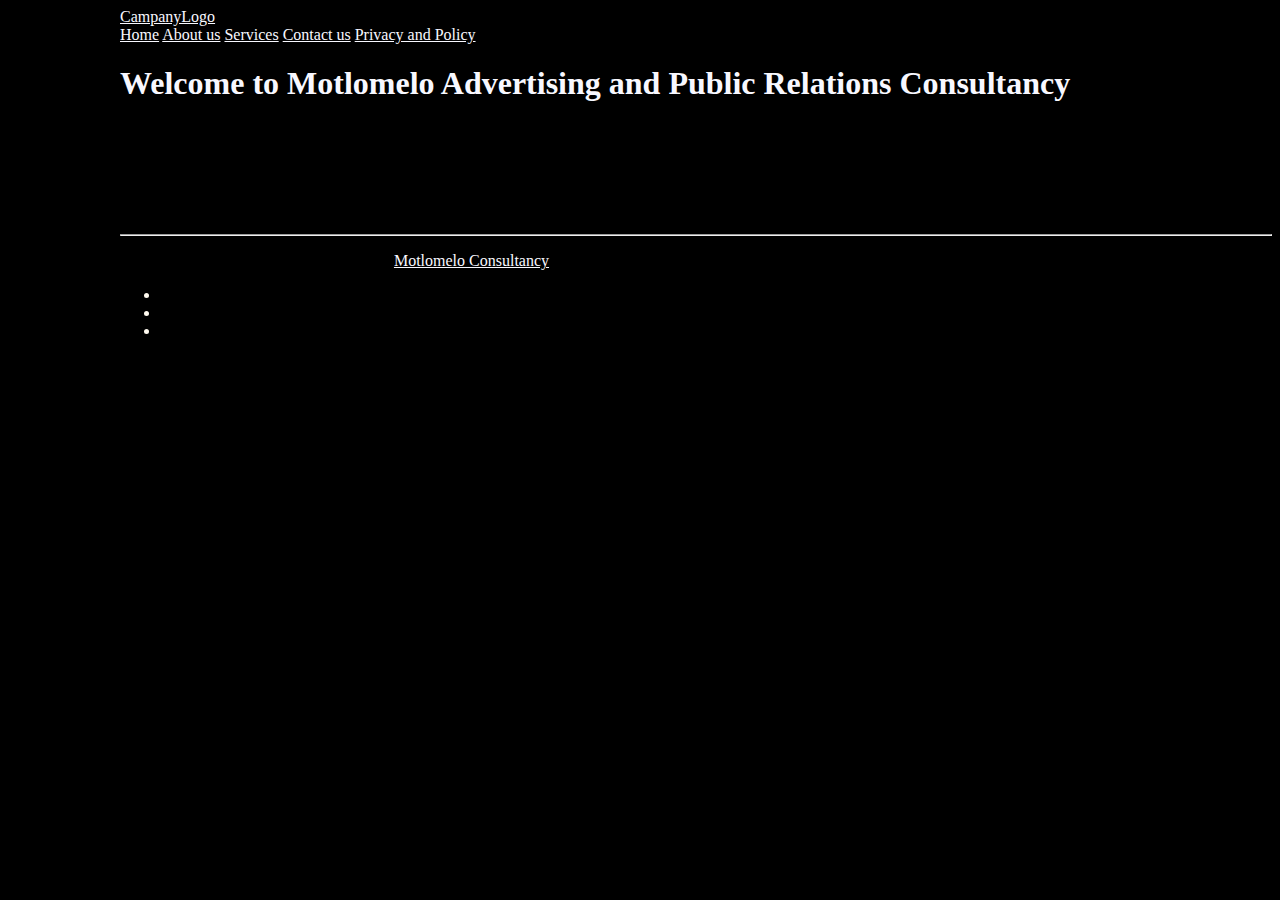
<file: Portfolio 2/index.html>
<!DOCTYPE html>
<html>
 <head>
	<meta charset="utf-8">
	<meta name="viewpoint" content="width=device,initial-scale=1">
	<link rel="stylesheet" type="text/css" href="style.css">
	<title> Motlomelo Advertising and Public Relations Consultancy</title>
 </head>

 <body>
  <div>
	<div class="header">
		<a href="#default"class="logo">CampanyLogo</a>
		<div class="header-right">
			<a class="active" href="#index">Home</a>
			<a href="#about">About us</a>
			<a href="#services">Services</a>
			<a href="contact">Contact us</a>
			<a href="#privacy and policy"> Privacy and Policy</a>
		</div>
	</div>
	
  <h1> Welcome to Motlomelo Advertising and Public Relations Consultancy</h1>
  
	<div>
		<footer>
		<footer class="site footer">
			<div class="container"> 
				<div class="row">
					<div class="col-sm-12 col-md-6">
					<h6>ABOUT</h6>
					<p class="text-justify"> Motlomelo Advertising and Public Relations Consultancy.<i>GETTING YOUR COMPANY AT THE TOP IS OUR MAIN PRIORITY.</i> Our company can help you you come up with appropriate advertising strategies and action plans developed designed specifically for your type of bussines create awareness amongst your desired customers about your products aligning itself with your company's objectives. We offer Public Relations services, Graphic Design services, Bilboard services, Media plans and Consultancy.</p>
				</div>
				<hr>
			</div>
			<div class="container">
				<div class="row">
					<div class="col-md-8 col-sm-6 col-xs-12">
						<p class="copyright-text">Copyright &copy; 2024 All Rights Reserved by
							<a href="#">Motlomelo Consultancy</a>
						</p>
					</div>

					<div>
						<div class="col-md-4 col-sm-6 col-xs-12">
							<ul class="social icons">
								<li><a class="facebook" href="#"><i class="fa fa-facebook"></i></a></li>
								<li><a class="twitter" href="#"><i class="fa fa-twitter"></i></a></li>
								<li><a class="linkedin" href="#"><i class="fa fa-linkedin"></i></a></li>
							</ul>
					</div>
				</div>
			</footer>
     </body>
	</html>
</file>
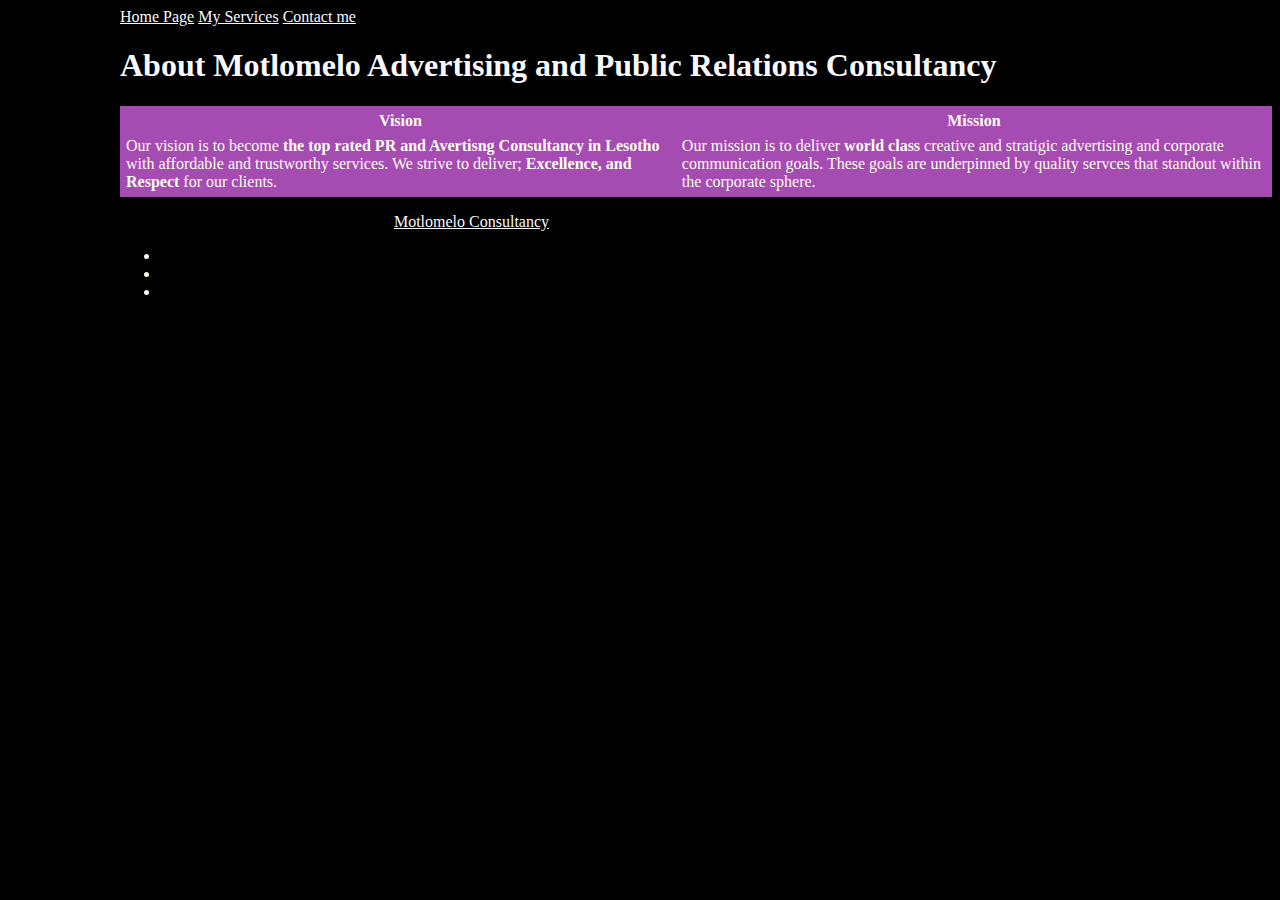
<file: Portfolio 2/about.html>
<!DOCTYPE html>
<html>
<head>
	<meta charset="utf-8">
	<meta name="viewpoint" content="width=device,initial-scale=1">
	<link rel="stylesheet" type="text/css" href="style.css">
	<title>About Us-Motlomelo Adversting and Public Relation Consultancy</title>
</head>
<body>
<a href="index.html"> Home Page</a>
<a href="Services"> My Services</a>
<a href="contacts">Contact me</a>


<h1> About Motlomelo Advertising and Public Relations Consultancy</h1>

<table cellpading="5" cellspacing="5">
	<tr>
		<th>Vision</th>
		<th>Mission</th>
	</tr>

	<tr>
		<td> Our vision is to become <b> the top rated PR and Avertisng Consultancy in Lesotho</b> with affordable and trustworthy services. We strive to deliver; <b> Excellence, and Respect</b> for our clients.</td>
		<td> Our mission is to deliver <b> world class </b> creative and stratigic advertising and corporate communication goals. These goals are underpinned by quality servces that standout within the corporate sphere. </td>
	</tr>
</table>
</body>

<div class="container">
				<div class="row">
					<div class="col-md-8 col-sm-6 col-xs-12">
						<p class="copyright-text">Copyright &copy; 2024 All Rights Reserved by
							<a href="#">Motlomelo Consultancy</a>
						</p>
					</div>

					<div>
						<div class="col-md-4 col-sm-6 col-xs-12">
							<ul class="social icons">
								<li><a class="facebook" href="#"><i class="fa fa-facebook"></i></a></li>
								<li><a class="twitter" href="#"><i class="fa fa-twitter"></i></a></li>
								<li><a class="linkedin" href="#"><i class="fa fa-linkedin"></i></a></li>
							</ul>
					</div>
				</div>
</html>
</file>
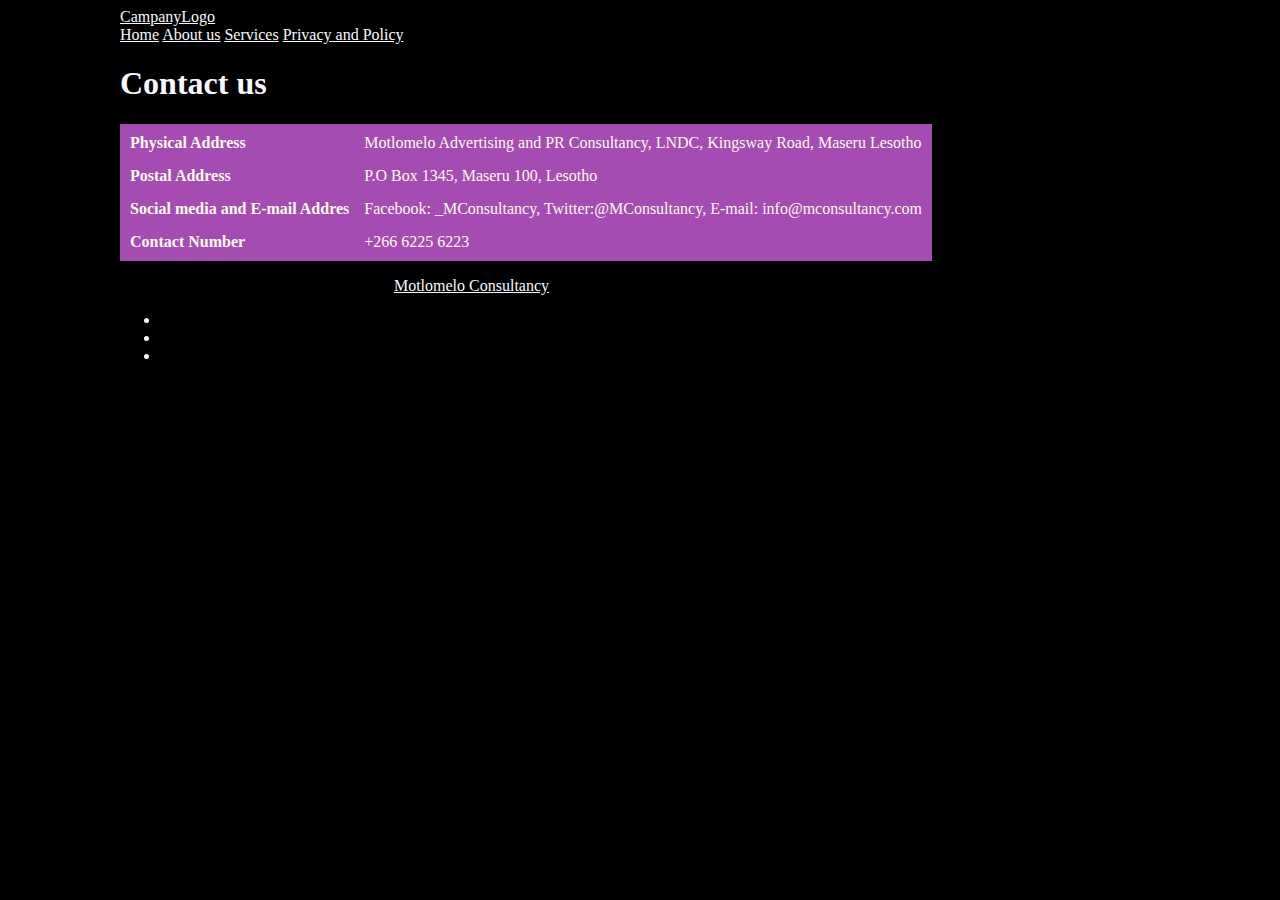
<file: Portfolio 2/contacts.html>
<!DOCTYPE html>
<html>
<head>
	<meta charset="utf-8">
	<meta name="viewpoint" content="width=device,initial-scale=1">
	<link rel="stylesheet" type="text/css" href="style.css">
	<title>Contact-Motlomelo Advertising and Public Relation Consultancy</title>
</head>
<div>
	<div class="header">
		<a href="#default"class="logo">CampanyLogo</a>
		<div class="header-right">
			<a class="active" href="#index">Home</a>
			<a href="#about">About us</a>
			<a href="#services">Services</a>
			<a href="#privacy and policy"> Privacy and Policy</a>
		</div>
	</div>

	<h1>Contact us</h1>

	<table cellspacing="5" cellpadding="5">
		<tr>
			<td><b>Physical Address</b></td>
			<td>Motlomelo Advertising and PR Consultancy, LNDC, Kingsway Road, Maseru Lesotho</td>
		</tr>
		
		<tr>
			<td><b>Postal Address</b></td>
			<td>P.O Box 1345, Maseru 100, Lesotho</td>
		</tr>

		<tr>
			<td><b> Social media and E-mail Addres</b></td>
			<td>Facebook: _MConsultancy, Twitter:@MConsultancy, E-mail: info@mconsultancy.com</td>
		</tr>

		<tr>
			<td><b>Contact Number</b></td>
			<td>+266 6225 6223</td>
		</tr>
	</table>


	
<div class="container">
				<div class="row">
					<div class="col-md-8 col-sm-6 col-xs-12">
						<p class="copyright-text">Copyright &copy; 2024 All Rights Reserved by
							<a href="#">Motlomelo Consultancy</a>
						</p>
					</div>

					<div>
						<div class="col-md-4 col-sm-6 col-xs-12">
							<ul class="social icons">
								<li><a class="facebook" href="#"><i class="fa fa-facebook"></i></a></li>
								<li><a class="twitter" href="#"><i class="fa fa-twitter"></i></a></li>
								<li><a class="linkedin" href="#"><i class="fa fa-linkedin"></i></a></li>
							</ul>
					</div>
				</div>

	</html>
</file>
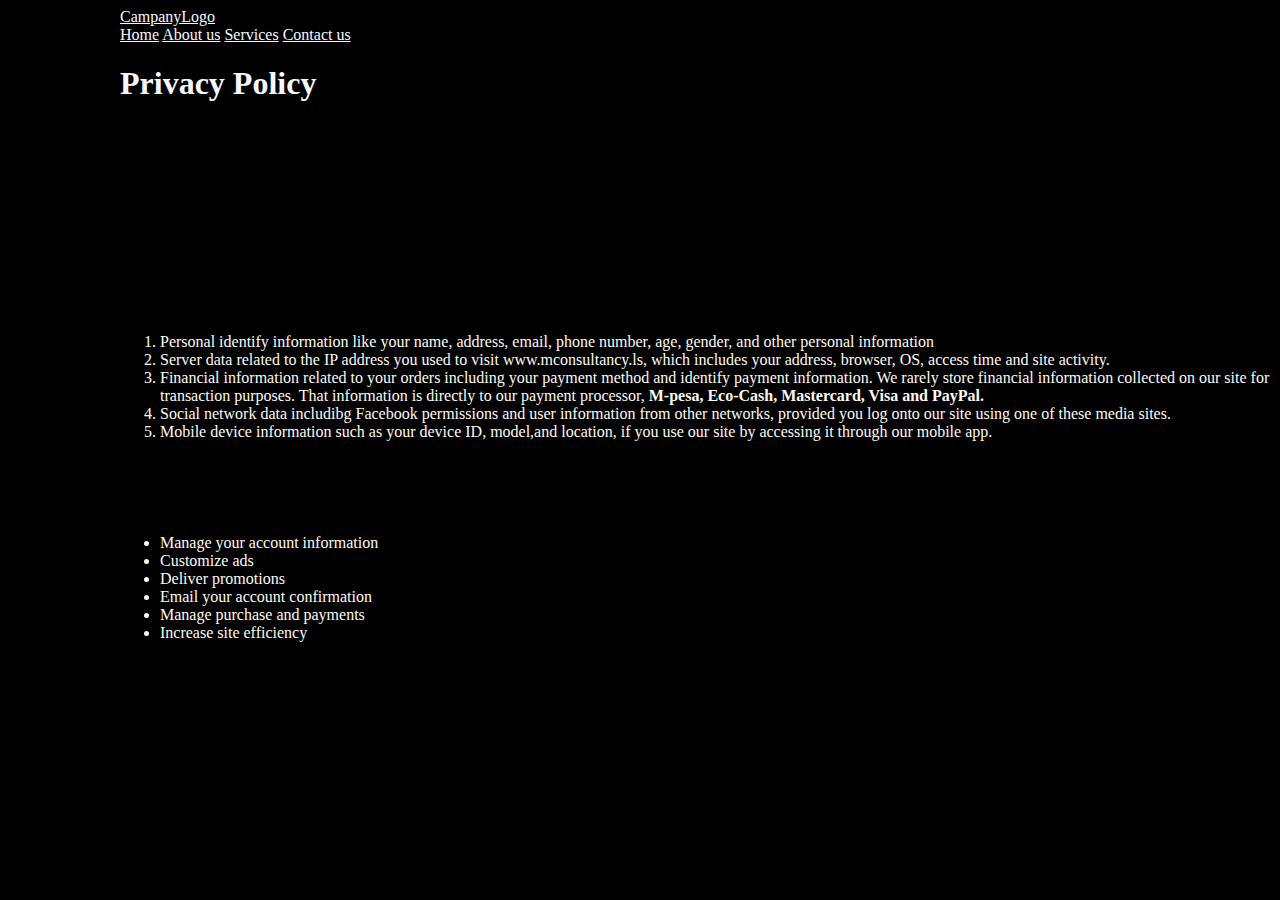
<file: Portfolio 2/privacy and policy.html>
<!DOCTYPE html>
<html>
<head>
	<meta charset="utf-8">
	<meta name="viewpoint" content="width=device,initial-scale=1">
	<link rel="stylesheet" type="text/css" href="style.css">
	<title> Motlomelo Advertising and Public Relations Consultancy</title>
</head>
	<div class="header">
		<a href="#default"class="logo">CampanyLogo</a>
		<div class="header-right">
			<a class="active" href="#index">Home</a>
			<a href="#about">About us</a>
			<a href="#services">Services</a>
			<a href="contact">Contact us</a>
			
		</div>
	<h1> Privacy Policy</h1>

	<p><b>Motlomelo Advertising and Public Relations Consultancy</b> values the privacy of our users. therefore, this policy explains in detail how we use and protect the information we collect when you visit our website www.mconsultancy.ls, as well as our Facebook, Twitter and Linkedin. Read this privacy policy completely. please refrain from visiting the site if the terms outlined below are not satisfactory to you.
	We reserve the right to change this policy at any time and will list these changes in the updates section of the policy. By reading this notice and visiting the site, you agree that you understand that customers will not be personally notified when the policy changes.
Therefore, we advise our customers to frequently review our policy so that they remain aware of its updates. By using the site, you accept that the posted policy and all its changes apply to your interaction with Motlomelo Advertising and Public Relations Consultancy.</p>

<h2> Information Collected by Motlomelo Advertising and Public Relations Consultancy</h2>
<P> Personal information may be collected by this site in many ways. This infomation inclides:
	<ol>
		<li>Personal identify information like your name, address, email, phone number, age, gender, and other personal information</li>
		<li>Server data related to the IP address you used to visit www.mconsultancy.ls, which includes your address, browser, OS, access time and site activity.</li>
		<li>Financial information related to your orders including your payment method and identify payment information. We rarely store financial information collected on our site for transaction purposes. That information is directly to our payment processor, <b> M-pesa, Eco-Cash, Mastercard, Visa and PayPal.</b>
			<li> Social network data includibg Facebook permissions and user information from other networks, provided you log onto our site using one of these media sites.</li>
			<li> Mobile device information such as your device ID, model,and location, if you use our site by accessing it through our mobile app.</li>
		</ol>

		<h3>How We Use This Information</h3>
		<p> Our website uese information collected to:
			<ul>
				<li> Manage your account information</li>
				<li> Customize ads</li>
				<li> Deliver promotions</li>
				<li> Email your account confirmation</li>
				<li> Manage purchase and payments</li>
				<li> Increase site efficiency</li>
			</ul>
</file>
<file: Portfolio 2/style.css>
body{
        background-color:black;
        margin-left: 120px;
    }

h1{
        color: ghostwhite;
    }

a{
    color: ghostwhite;
}

li{
    color: floralwhite;
}

table{
    background-color: #a54cb3;
}

th{
    color: floralwhite;
}

td{
    color: floralwhite;
}

code {
  background: #eaeaed;
  color: #666;
  font: 14px/24px "Source Code Pro", Inconsolata, "Lucida Console", Terminal, "Courier New", Courier;
  display: block;
  height: 70px;
  margin: 0 14px;
  padding-top: 20px;
  text-align: center;
  width: 90px;
}
.border-solid {
  border: 2px solid #9799a7;
  height: 300px;
  width: 300px;
}
.border-double {
  border: 6px double #9799a7;
  height: 300px;
  width: 300px;
}
.border-dashed {
  border: 8px dashed #9799a7;
}
.border-dotted {
  border: 4px dotted #9799a7;
}
</file>
